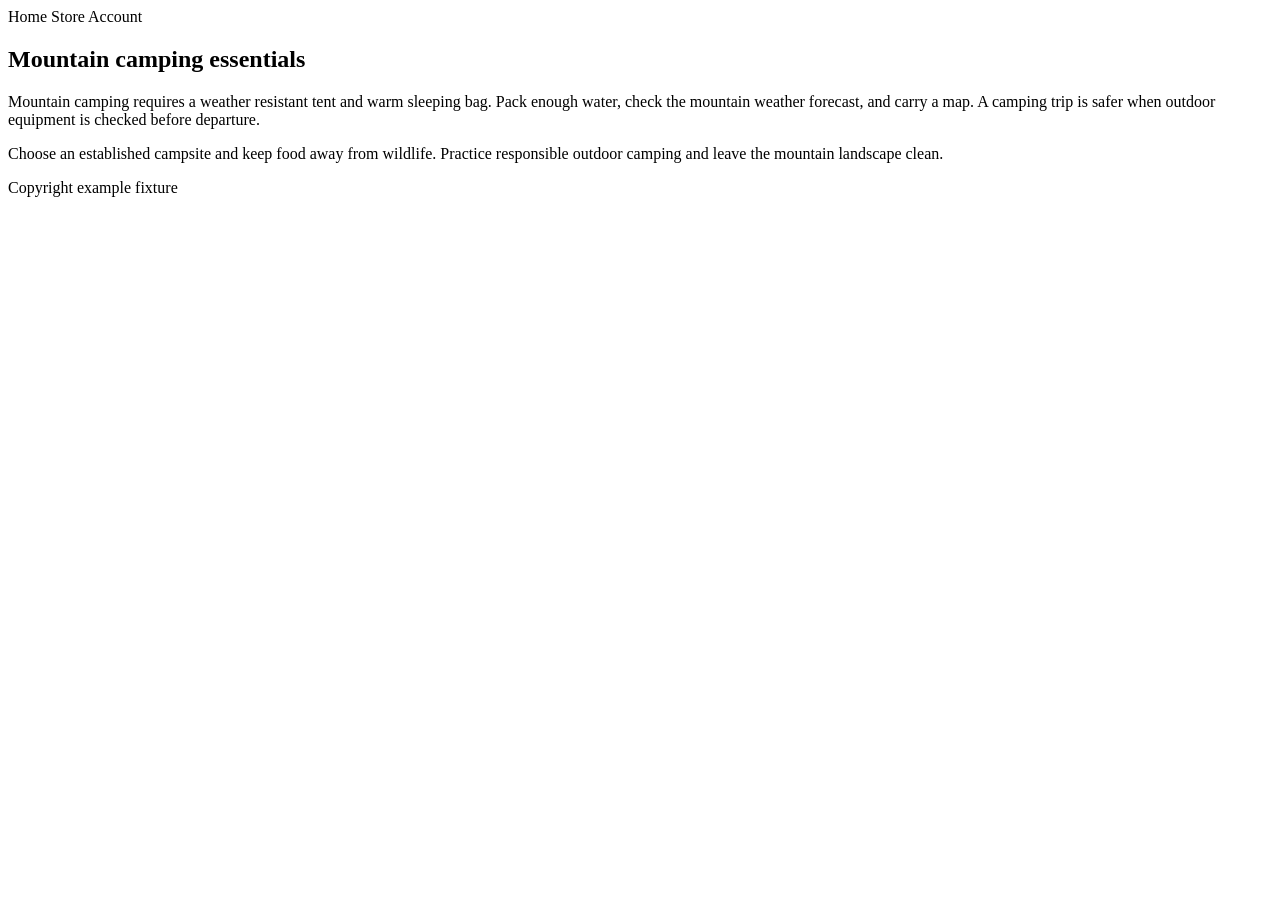
<file: tests/fixtures/article.html>
<!doctype html>
<html lang="en"><head><title>Preparing for a mountain camping trip</title>
<meta name="description" content="A practical guide to outdoor camping.">
<script type="application/ld+json">{"@type":"Article"}</script></head>
<body><nav>Home Store Account</nav><article><h1>Mountain camping essentials</h1>
<p>Mountain camping requires a weather resistant tent and warm sleeping bag.
Pack enough water, check the mountain weather forecast, and carry a map.
A camping trip is safer when outdoor equipment is checked before departure.</p>
<p>Choose an established campsite and keep food away from wildlife.
Practice responsible outdoor camping and leave the mountain landscape clean.</p>
</article><footer>Copyright example fixture</footer></body></html>
</file>
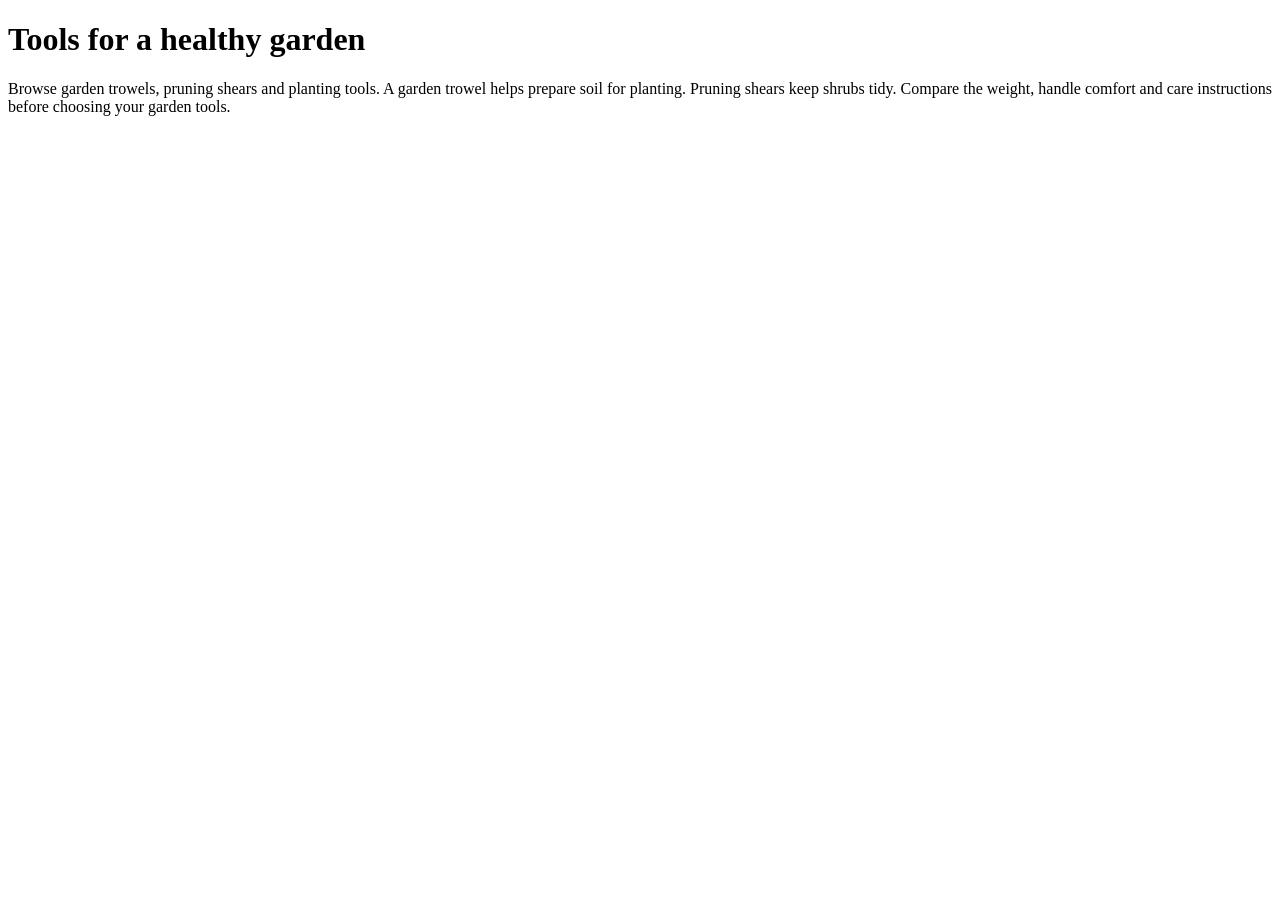
<file: tests/fixtures/category.html>
<!doctype html>
<html lang="en"><head><title>Garden hand tools</title>
<meta name="description" content="Compare garden tools for planting and pruning.">
<script type="application/ld+json">{"@type":"CollectionPage"}</script></head>
<body><main><h1>Tools for a healthy garden</h1>
<p>Browse garden trowels, pruning shears and planting tools. A garden trowel helps
prepare soil for planting. Pruning shears keep shrubs tidy. Compare the weight,
handle comfort and care instructions before choosing your garden tools.</p>
</main></body></html>
</file>
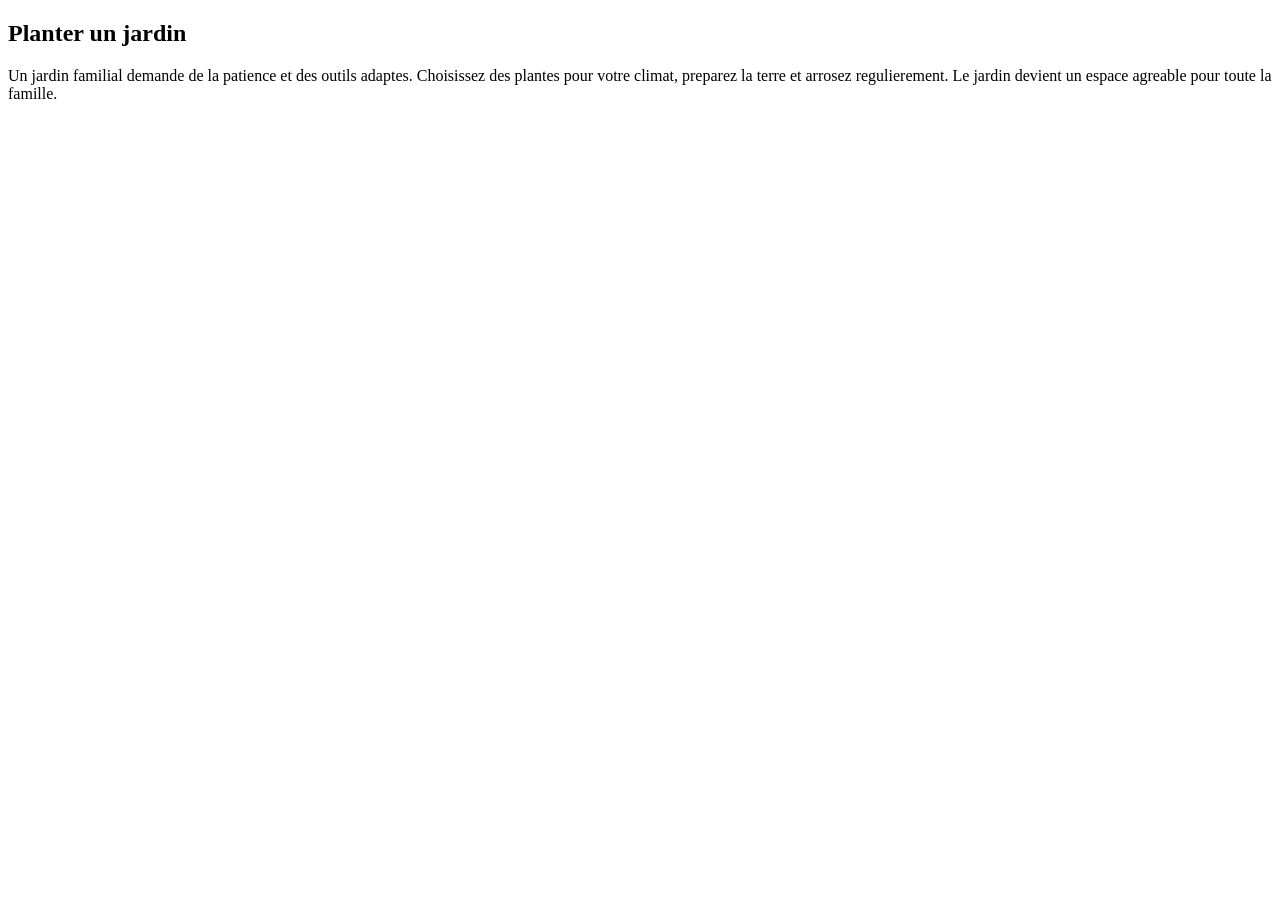
<file: tests/fixtures/french.html>
<!doctype html>
<html lang="fr"><head><meta charset="utf-8"><title>Jardin familial</title></head>
<body><article><h1>Planter un jardin</h1><p>Un jardin familial demande de la
patience et des outils adaptes. Choisissez des plantes pour votre climat,
preparez la terre et arrosez regulierement. Le jardin devient un espace
agreable pour toute la famille.</p></article></body></html>
</file>
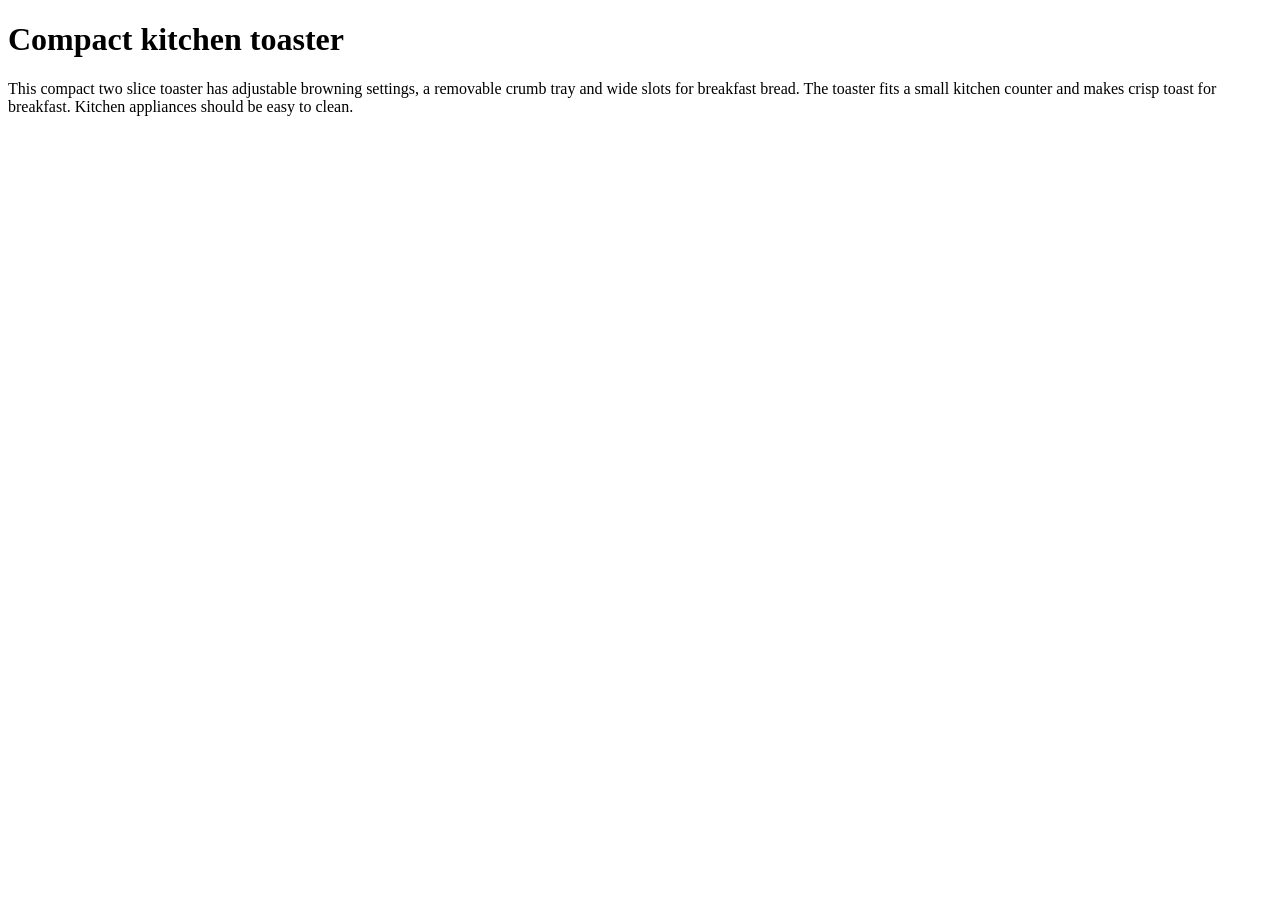
<file: tests/fixtures/product.html>
<!doctype html>
<html lang="en"><head>
<title>Compact two slice toaster</title>
<meta name="description" content="A compact toaster for a modern kitchen.">
<meta property="og:type" content="product">
<script type="application/ld+json">{"@type":"Product","name":"Compact toaster"}</script>
</head><body><main>
<h1>Compact kitchen toaster</h1>
<p>This compact two slice toaster has adjustable browning settings, a removable
crumb tray and wide slots for breakfast bread. The toaster fits a small kitchen
counter and makes crisp toast for breakfast. Kitchen appliances should be easy to clean.</p>
</main></body></html>
</file>
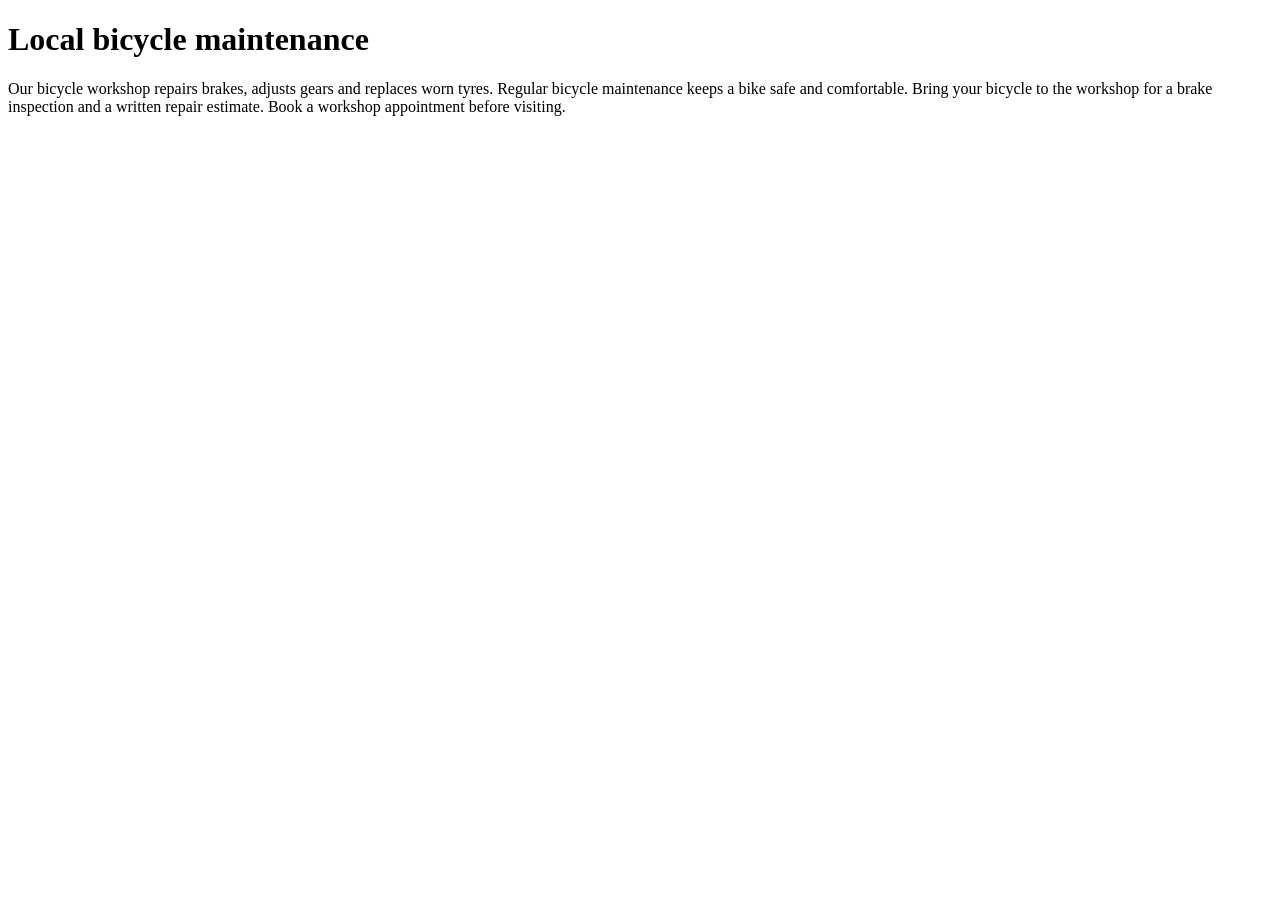
<file: tests/fixtures/service.html>
<!doctype html>
<html lang="en"><head><title>Bicycle repair workshop</title></head><body>
<main><h1>Local bicycle maintenance</h1><p>Our bicycle workshop repairs brakes,
adjusts gears and replaces worn tyres. Regular bicycle maintenance keeps a bike
safe and comfortable. Bring your bicycle to the workshop for a brake inspection
and a written repair estimate. Book a workshop appointment before visiting.</p></main>
</body></html>
</file>
